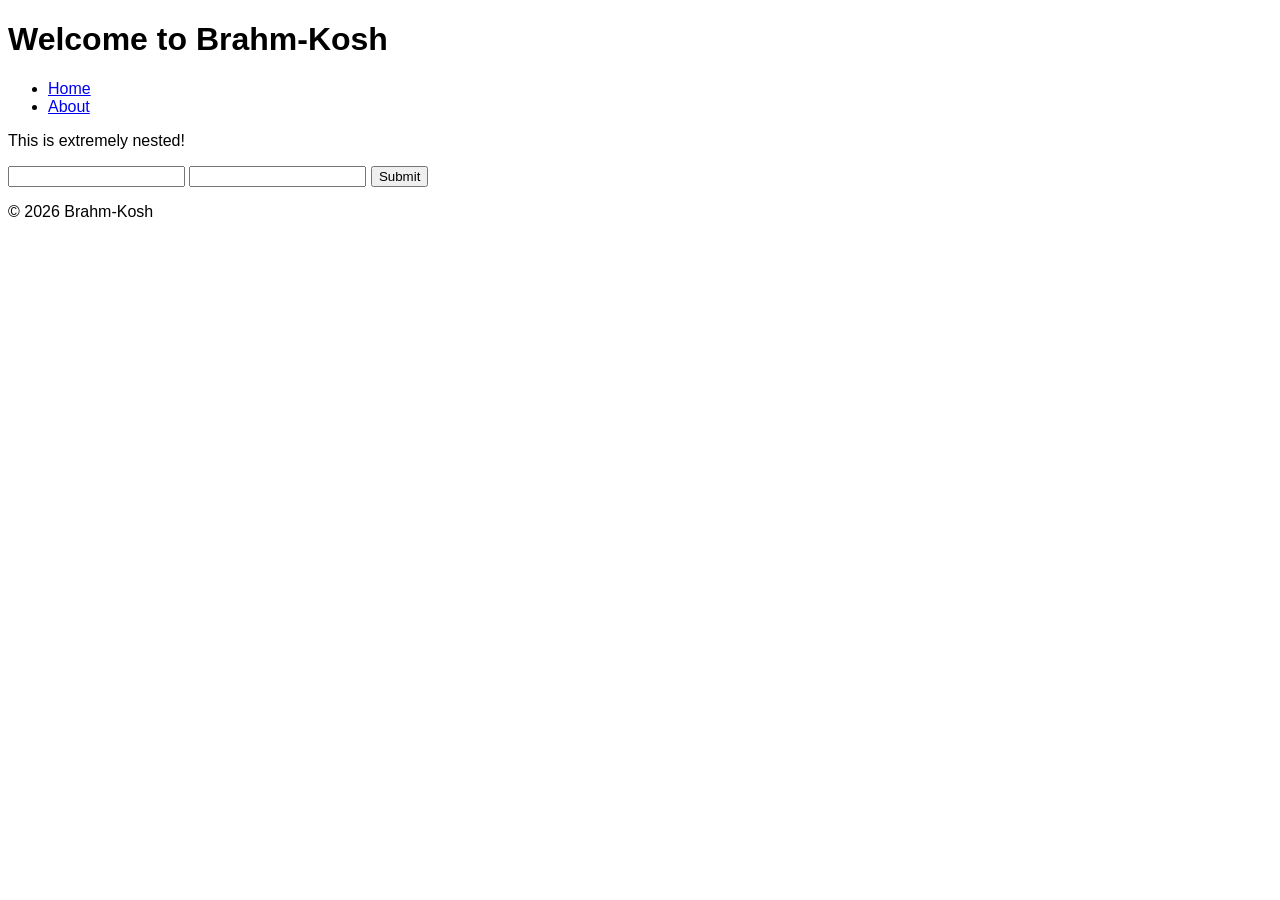
<file: tests/fixtures/frontend/index.html>
<!DOCTYPE html>
<html lang="en">
<head>
    <meta charset="UTF-8">
    <meta name="viewport" content="width=device-width, initial-scale=1.0">
    <title>Brahm-Kosh Frontend Test</title>
    <style>
        body { font-family: sans-serif; }
    </style>
</head>
<body>
    <header id="main-header">
        <h1>Welcome to Brahm-Kosh</h1>
        <nav>
            <ul>
                <li><a href="#home">Home</a></li>
                <li><a href="#about">About</a></li>
            </ul>
        </nav>
    </header>

    <main>
        <section id="hero-section" class="banner">
            <div>
                <div>
                    <div>
                        <!-- Deeply nested div soup -->
                        <div id="deep-node">
                            <p>This is extremely nested!</p>
                        </div>
                    </div>
                </div>
            </div>
        </section>

        <section>
            <form id="contact-form" action="/submit" method="post" data-validate="true">
                <input type="text" name="name" required>
                <input type="email" name="email" required>
                <button type="submit">Submit</button>
            </form>
        </section>
    </main>

    <footer id="main-footer">
        <p>&copy; 2026 Brahm-Kosh</p>
    </footer>

    <script>
        document.getElementById('contact-form').addEventListener('submit', function(e) {
            e.preventDefault();
            console.log('Submitted');
        });
    </script>
</body>
</html>
</file>
